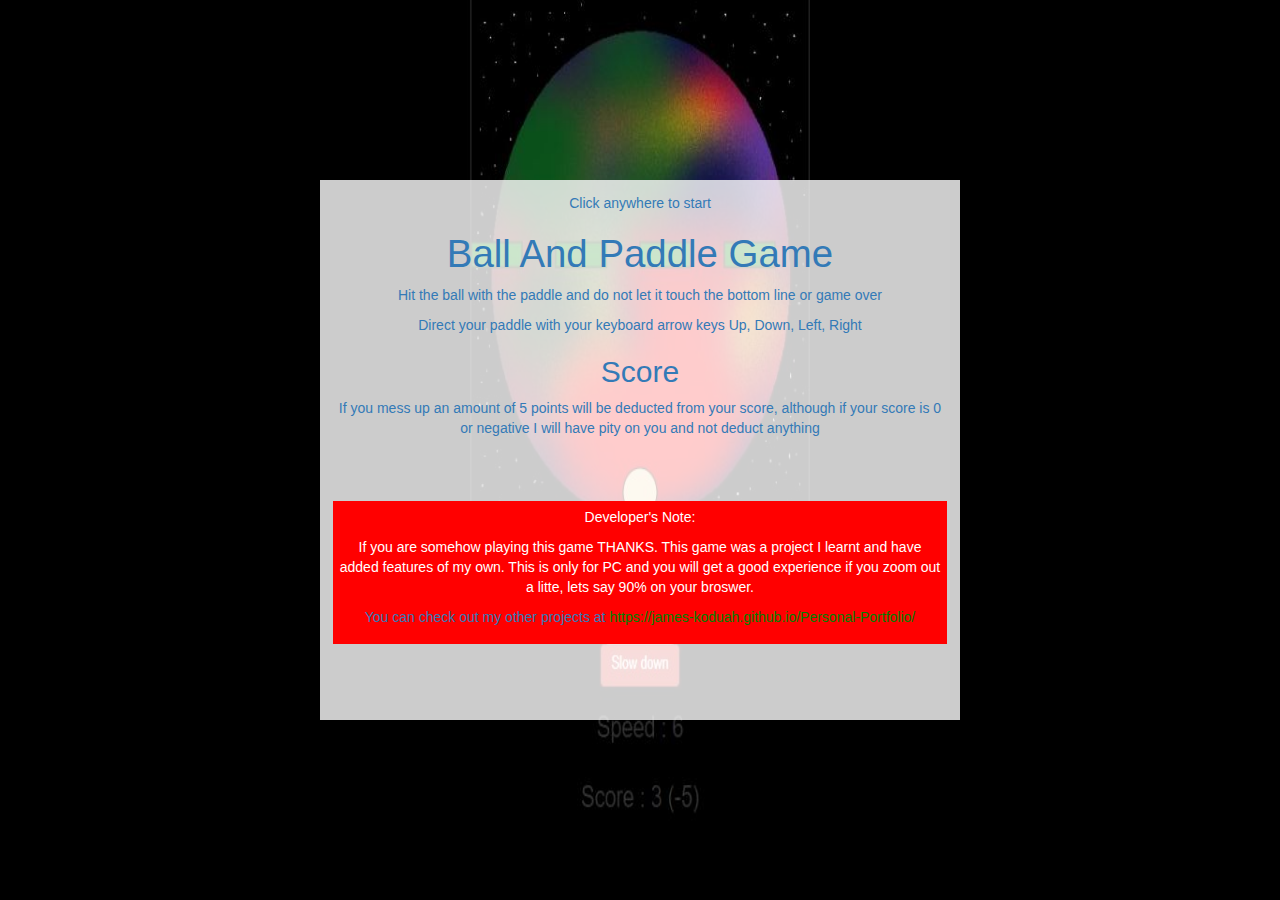
<file: index.html>
<!DOCTYPE html>
<html>
    <head>
        <title>Ball Game</title>
        <link rel="stylesheet" href="main1.css">
        <link rel="stylesheet" href="https://maxcdn.bootstrapcdn.com/bootstrap/3.3.7/css/bootstrap.min.css" integrity="sha384-BVYiiSIFeK1dGmJRAkycuHAHRg32OmUcww7on3RYdg4Va+PmSTsz/K68vbdEjh4u" crossorigin="anonymous"/>
    </head>
    <body>
        <div id="boom">
            <a href="realgame/index1.html"><div id="instruct">
                <p>Click anywhere to start</p>
                <h1>Ball And Paddle Game</h1>
                <p>Hit the ball with the paddle and do not let it touch the bottom line or game over</p>
                <p>Direct your paddle with your keyboard arrow keys Up, Down, Left, Right</p>
                <h2>Score</h2>
                <p>If you mess up an amount of 5 points will be deducted from your score, although if 
                    your score is 0 or negative I will have pity on you and not deduct anything
                </p>
                <div id="note">
                    <p style="color: white">Developer's Note:</p>
                    <p style="color: white;">If you are somehow playing this game THANKS. This game was a 
                    project I learnt and have added features of my own. This is only for PC and you will get a 
                    good experience if you zoom out a litte, lets say 90% on your broswer.
                    <p>You can check out my other projects at <a style="color: green;" href="https://james-koduah.github.io/Personal-Portfolio/">https://james-koduah.github.io/Personal-Portfolio/</a></p>
                
                </div>
            
            </div></a>
        </div>
         
    </body>
</html>
</file>
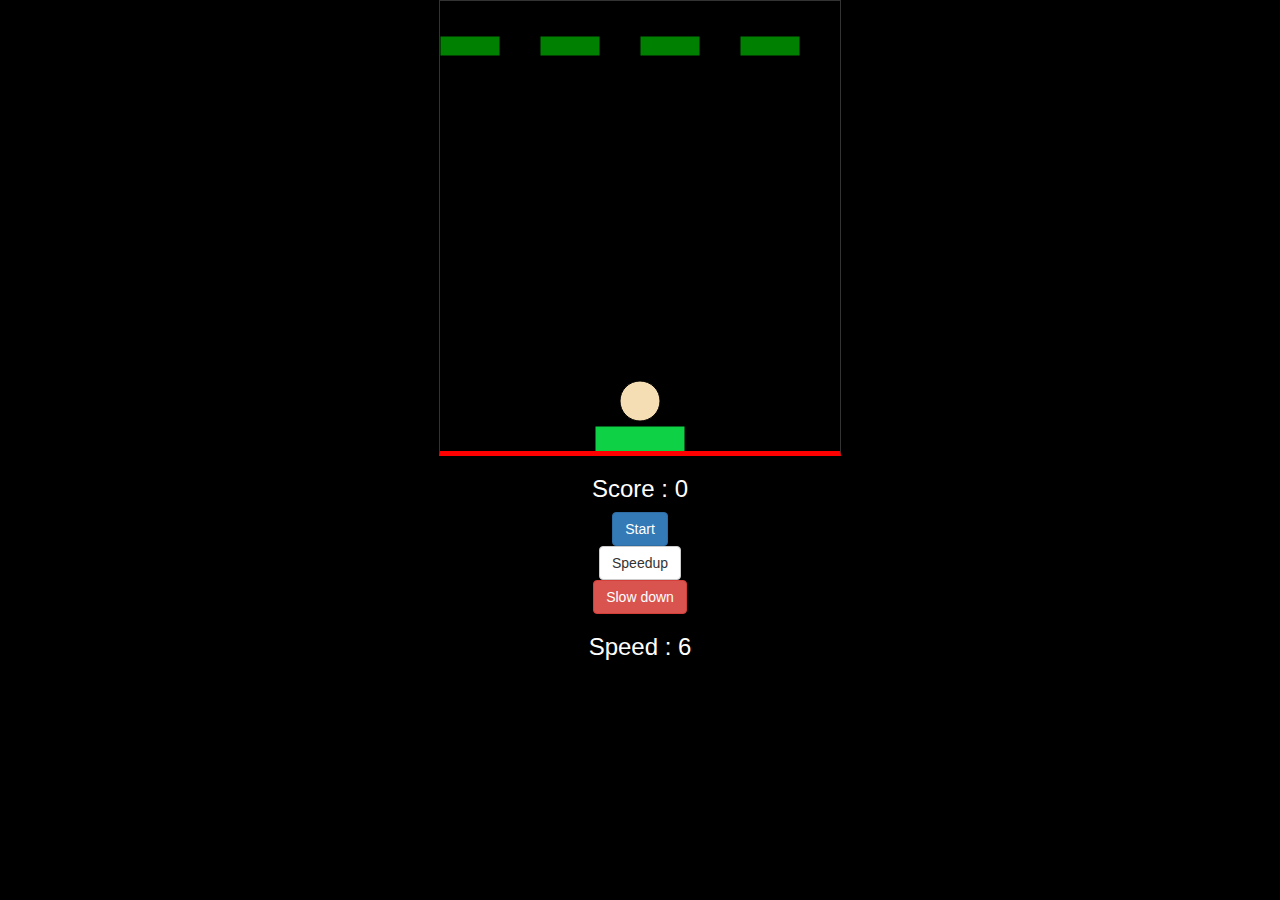
<file: realgame/index.html>
<!DOCTYPE html>
<html>
    <head>
        <title>Ball Game</title>
        <link rel="stylesheet" href="main.css">
        <link rel="stylesheet" href="https://maxcdn.bootstrapcdn.com/bootstrap/3.3.7/css/bootstrap.min.css" integrity="sha384-BVYiiSIFeK1dGmJRAkycuHAHRg32OmUcww7on3RYdg4Va+PmSTsz/K68vbdEjh4u" crossorigin="anonymous"/>
    </head>
    <body id="body">
        <canvas id="mycanvas" ></canvas>
        
        <h3 id="yy">Score : 0 </h3>
        <button class="btn btn-primary" onclick="startgame()">Start</button>
        <button class="btn btn-default " onclick="speedup()">Speedup</button>
        <button class="btn btn-danger" onclick="speeddown()">Slow down</button>
        <h3 id="ii">Speed : 6 </h3>
        <script src="app.js"></script>
        
    </body>
</html>
</file>
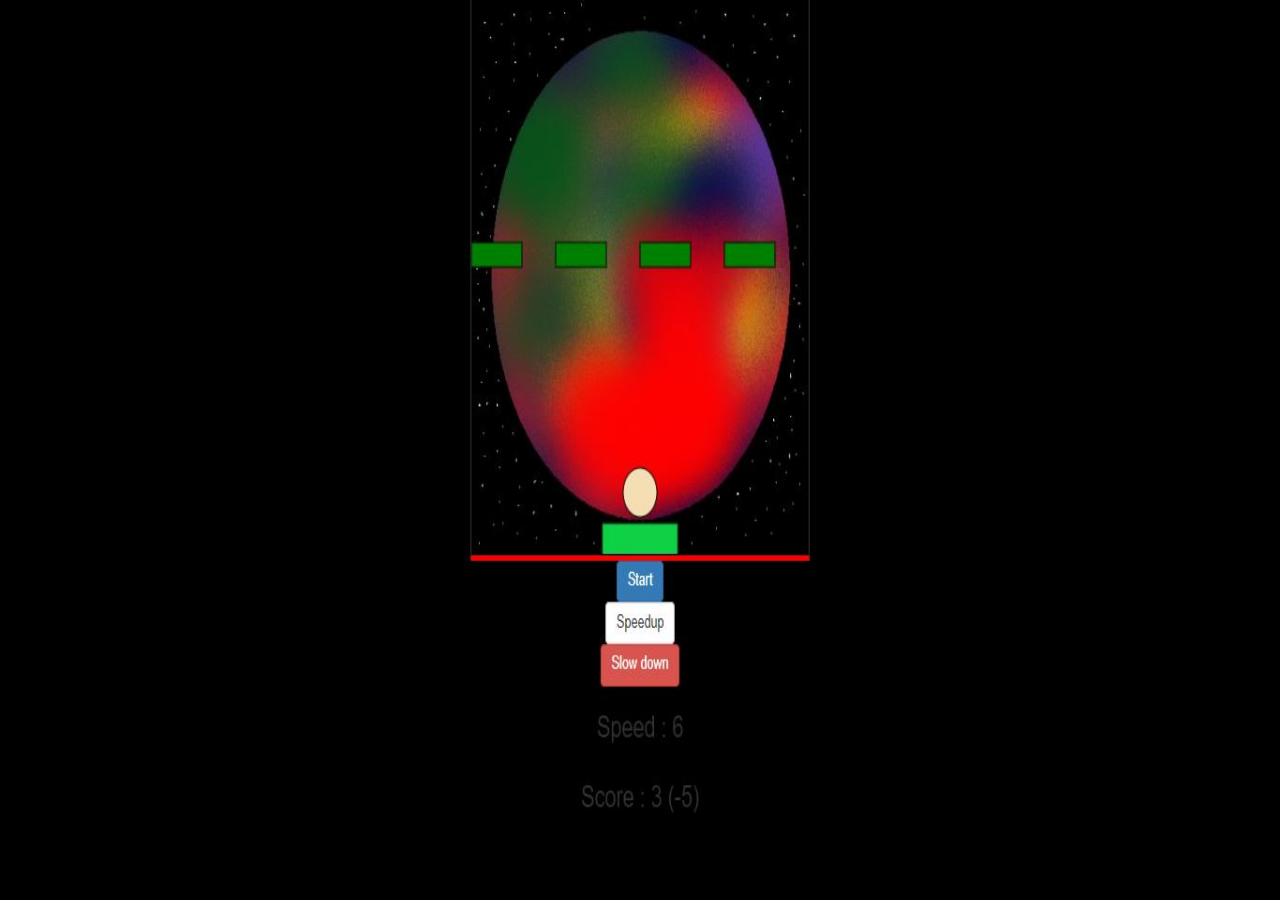
<file: index1.html>
<!DOCTYPE html>
<html>
    <head>
        <title>Ball Game</title>
        <link rel="stylesheet" href="main1.css">
        <link rel="stylesheet" href="https://maxcdn.bootstrapcdn.com/bootstrap/3.3.7/css/bootstrap.min.css" integrity="sha384-BVYiiSIFeK1dGmJRAkycuHAHRg32OmUcww7on3RYdg4Va+PmSTsz/K68vbdEjh4u" crossorigin="anonymous"/>
    </head>
    <body>
        <a href="realgame/index.html"><div id="boom">

        </div></a>
         
    </body>
</html>
</file>
<file: main1.css>
body{
    background-color: white;
}

#boom{
    padding: 0 0 0 0;
    margin: 0 0 0 0;
    width: 100vw;
    height: 100vh;
    background: url(page.JPG);
    background-repeat: no-repeat;
    background-size: 100% 100%;
    display: flex;
    flex-direction: column;
    justify-content: center;
    align-items: center;
}

#instruct{
    width: 50vw;
    height: 60vh;
    margin: auto;
    background-color: rgba(255, 255, 255,0.8);
    color: rgb(2, 62, 2);
    overflow-y: auto;
    text-align: center;
    padding: 1vw;
    
    
}
#instruct h1{
    font-size: 3vw;
    text-decoration: none;
}
#instruct h1:hover{
    text-decoration: none;
}
#note{
    width: 100%;
    padding: 0.5vw;
    margin-top: 7vh;
    background-color: red;
}
::-webkit-scrollbar {
    width: 1.5vw;
  }
::-webkit-scrollbar-thumb{
    background: linear-gradient(90deg,gray,gray,black);
    border-radius: 2vw;
}
</file>
<file: realgame/main.css>
#mycanvas{
    margin:auto;
    border-width: 1px;
    border-style:solid;
    border-bottom-color: red;
    border-bottom-width: 5px;
    background: black;
    background-repeat: no-repeat;
    background-size: 100% 100%;
}

#body{
    background-color: black;
    width: 100vw;
    display: flex;
    flex-direction: column;
    justify-content: center;
    align-items: center;
    
}
#yy{
    color:white
}
#ii{
    color:white
}
</file>
